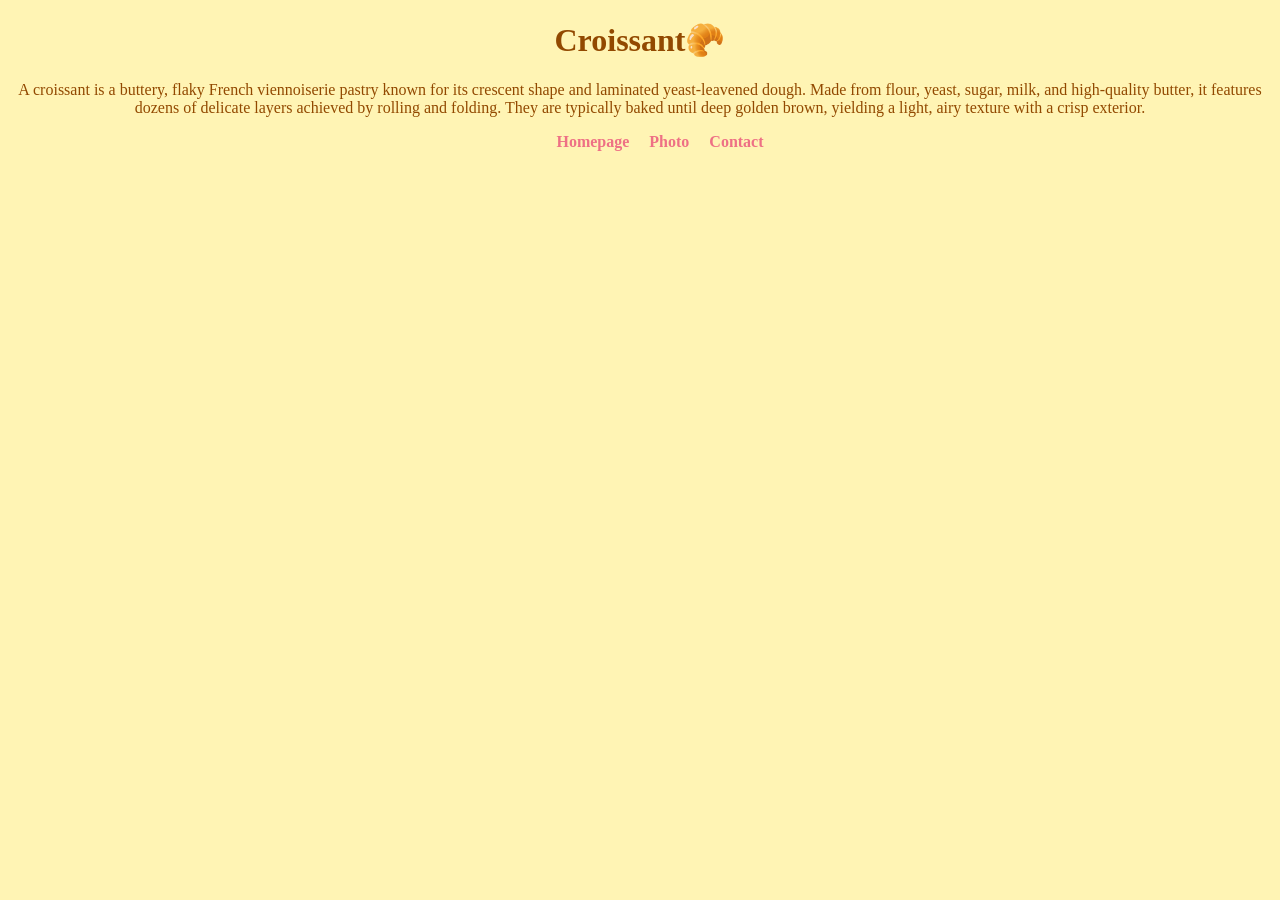
<file: index.html>
<!doctype html>
<html lang="en">
  <head>
    <meta charset="UTF-8" />
    <meta name="viewport" content="width=device-width, initial-scale=1.0" />
    <meta name="description" content="homepage page for croissant" />
    <title>Croissant Homepage</title>
    <link rel="stylesheet" href="src/styles.css" />
  </head>
  <body>
    <h1>Croissant🥐</h1>
    <p>
      A croissant is a buttery, flaky French viennoiserie pastry known for its
      crescent shape and laminated yeast-leavened dough. Made from flour, yeast,
      sugar, milk, and high-quality butter, it features dozens of delicate
      layers achieved by rolling and folding. They are typically baked until
      deep golden brown, yielding a light, airy texture with a crisp exterior.
    </p>
    <ul class="links">
      <li><a href="/index.html" title="Homepage Crossaint">Homepage</a></li>
      <li><a href="/photo.html" title="Picture of Crossaint">Photo</a></li>
      <li><a href="/contact.html" title="Contact Crossaint">Contact</a></li>
    </ul>
  </body>
</html>
</file>
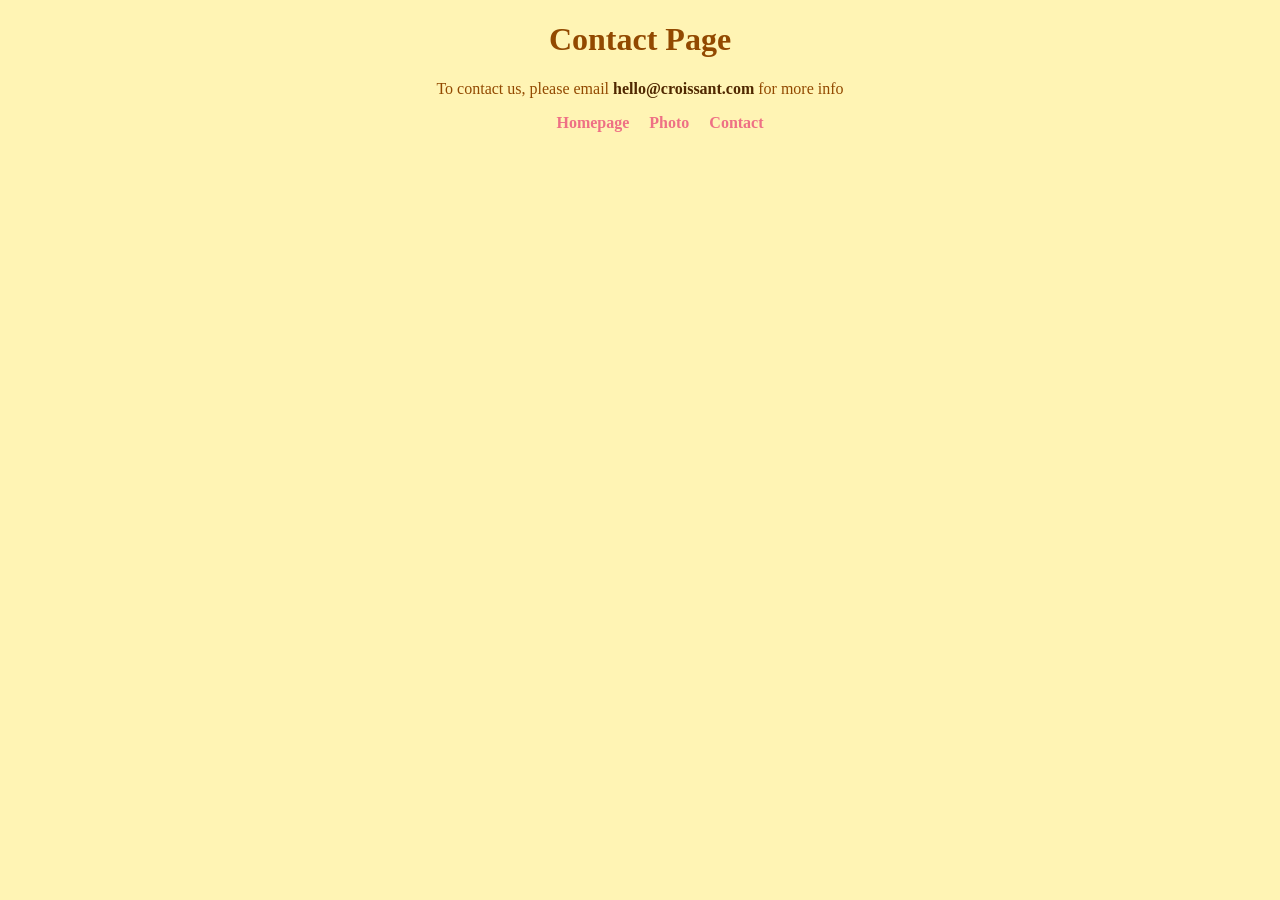
<file: contact.html>
<!doctype html>
<html lang="en">
  <head>
    <meta charset="UTF-8" />
    <meta name="viewport" content="width=device-width, initial-scale=1.0" />
    <meta name="description" content="Contact page for croissant" />
    <title>Contact</title>
    <link rel="stylesheet" href="src/styles.css" />
  </head>
  <body>
    <h1>Contact Page</h1>
    <p>
      To contact us, please email
      <a href="mailto:hello@croissant.com" class="mail">hello@croissant.com</a>
      for more info
    </p>
    <ul class="links">
      <li><a href="/index.html" title="Homepage Crossaint">Homepage</a></li>
      <li><a href="/photo.html" title="Picture of Crossaint">Photo</a></li>
      <li><a href="/contact.html" title="Contact Crossaint">Contact</a></li>
    </ul>
  </body>
</html>
</file>
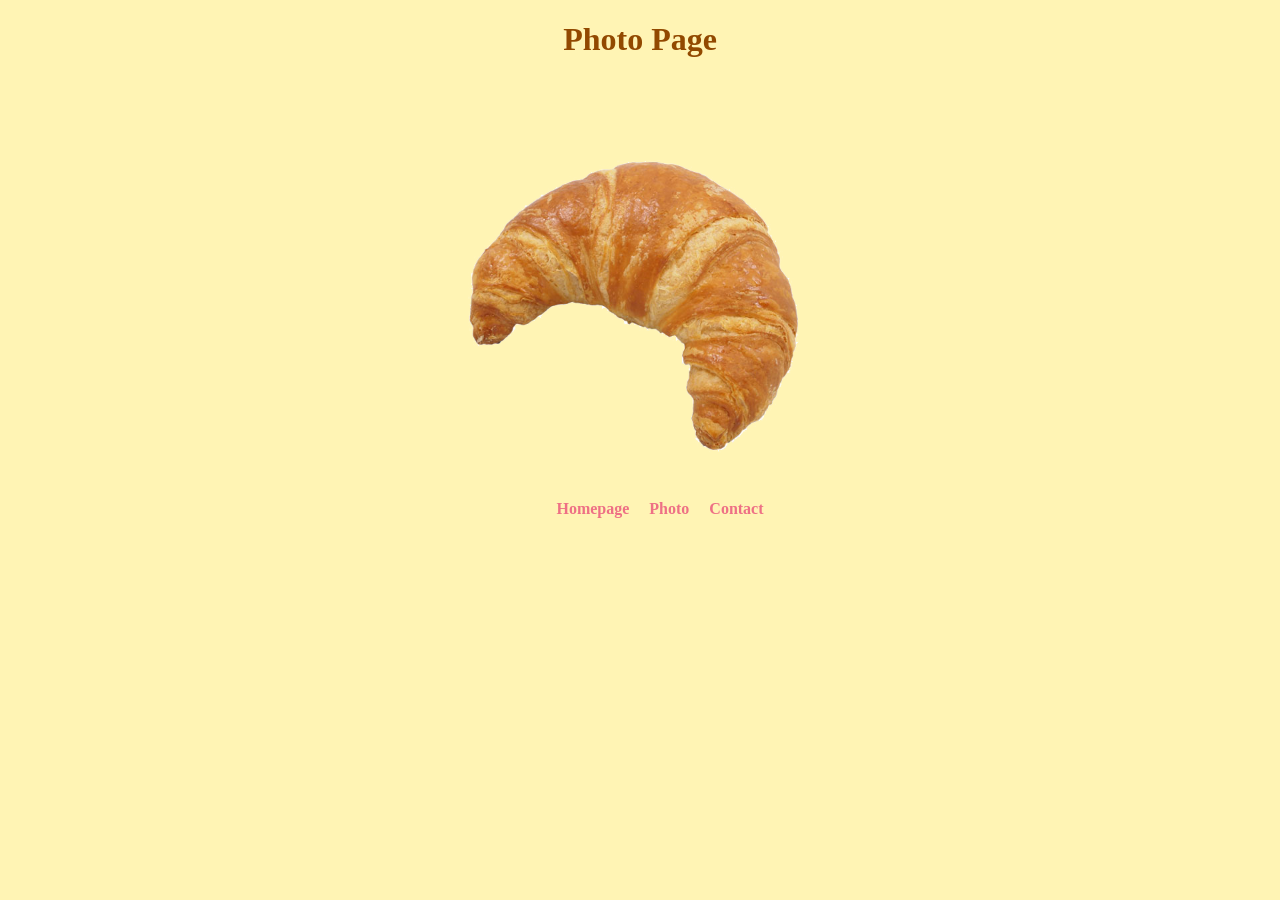
<file: photo.html>
<!doctype html>
<html lang="en">
  <head>
    <meta charset="UTF-8" />
    <meta name="viewport" content="width=device-width, initial-scale=1.0" />
    <meta name="description" content="photo page of a croissant" />
    <title>Photo</title>
    <link rel="stylesheet" href="src/styles.css" />
  </head>
  <body>
    <h1>Photo Page</h1>
    <img
      src="src/pngimg.com - croissant_PNG46670.png"
      alt="croissant"
      width="600px"
    />
    <ul class="links">
      <li><a href="/index.html" title="Homepage Crossaint">Homepage</a></li>
      <li><a href="/photo.html" title="Picture of Crossaint">Photo</a></li>
      <li><a href="/contact.html" title="Contact Crossaint">Contact</a></li>
    </ul>
  </body>
</html>
</file>
<file: src/styles.css>
:root {
  background: #fff4b4;
  color: #924900;
  text-align: center;
}
.links {
  display: flex;
  justify-content: center;
  list-style-type: none;
  gap: 20px;
}
a {
  color: #ee7085;
  text-decoration: none;
  font-weight: bold;
  font-size: 16px;
}
a:hover {
  text-decoration: underline;
  cursor: pointer;
}
.mail {
  color: #502800;
}
</file>
